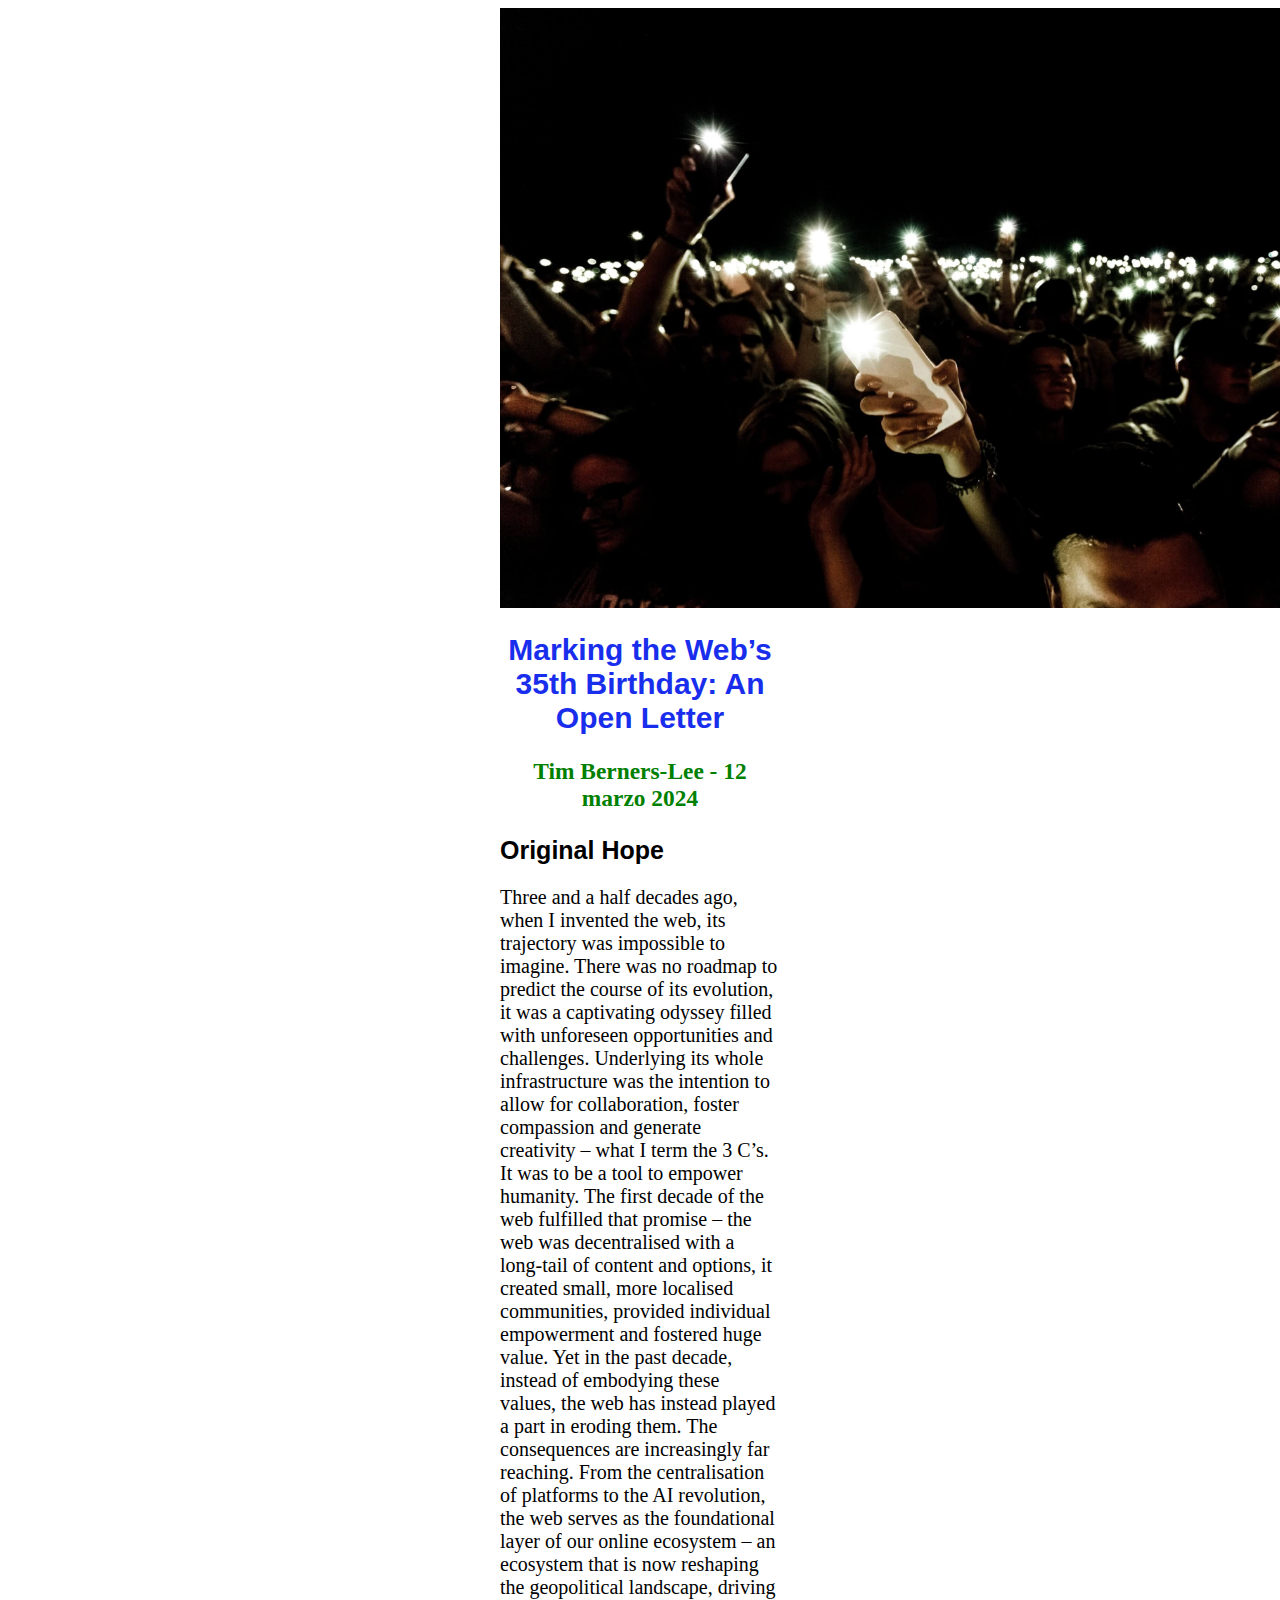
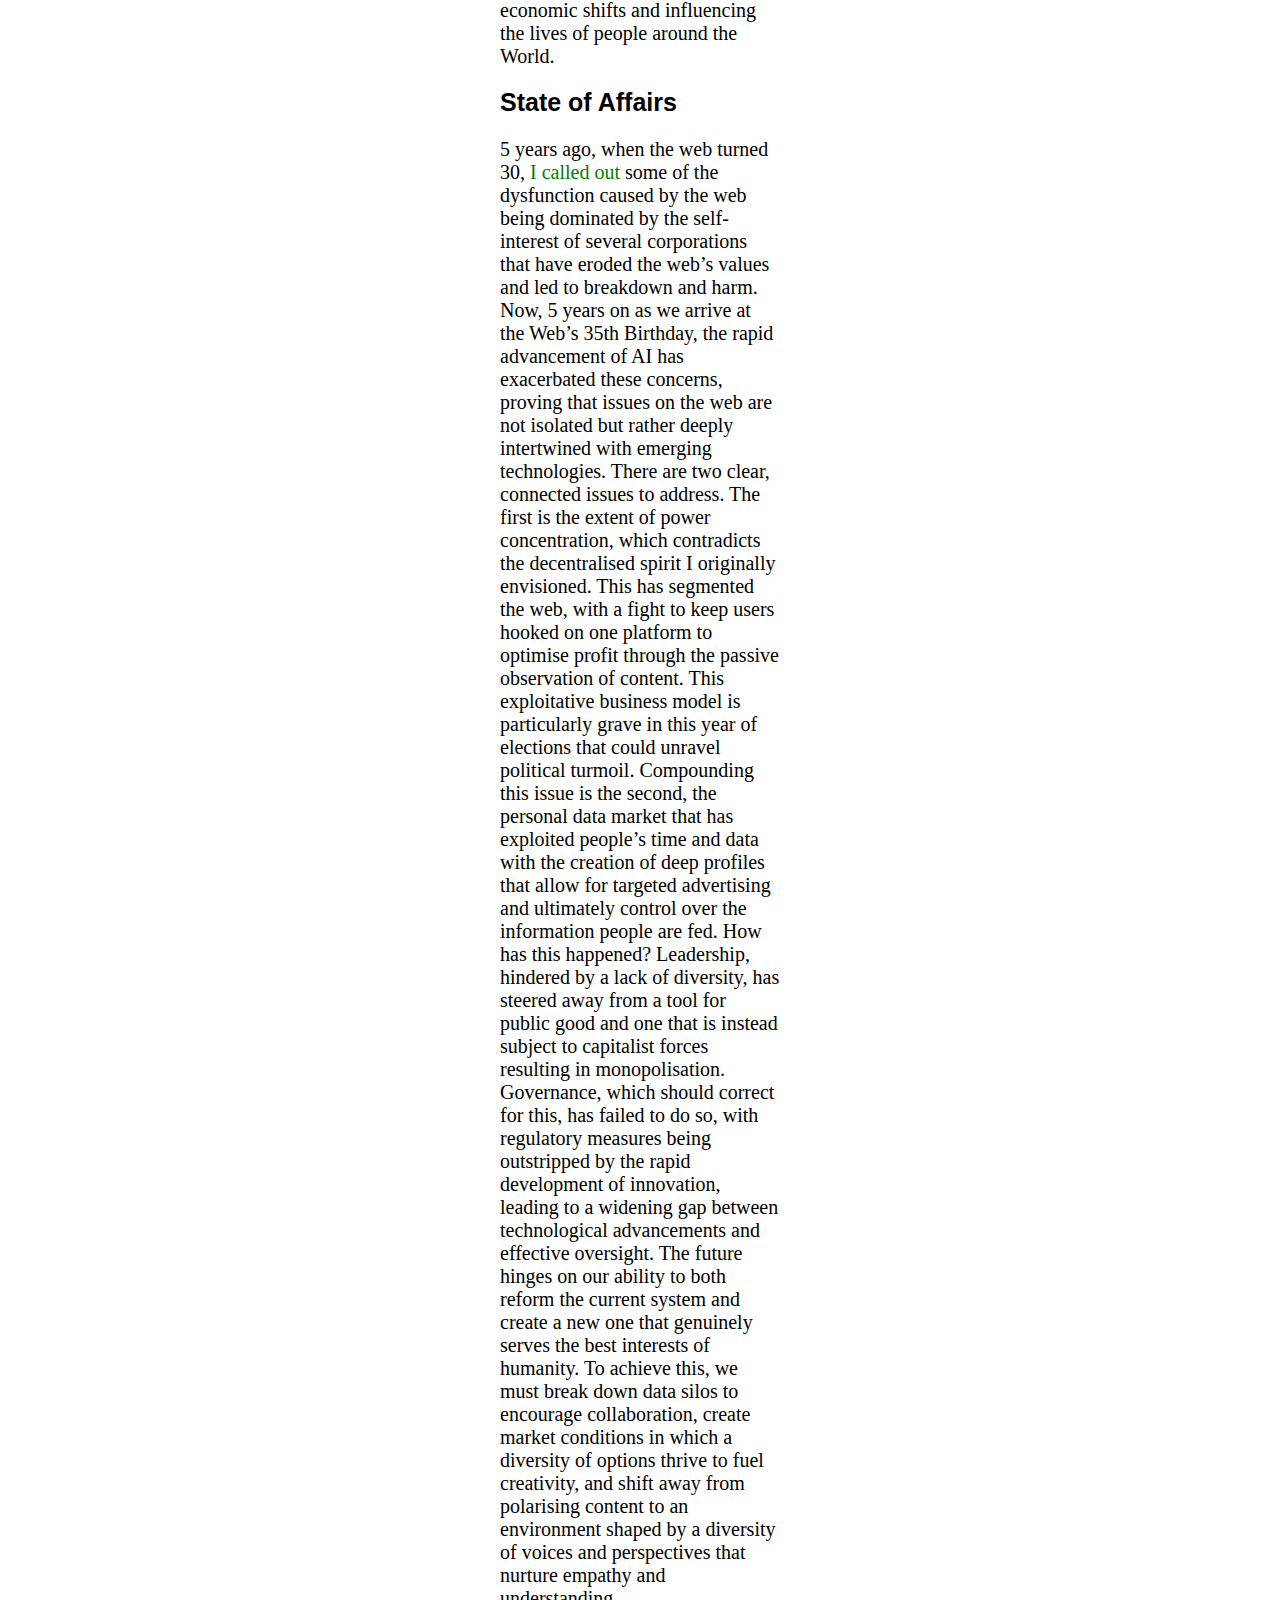
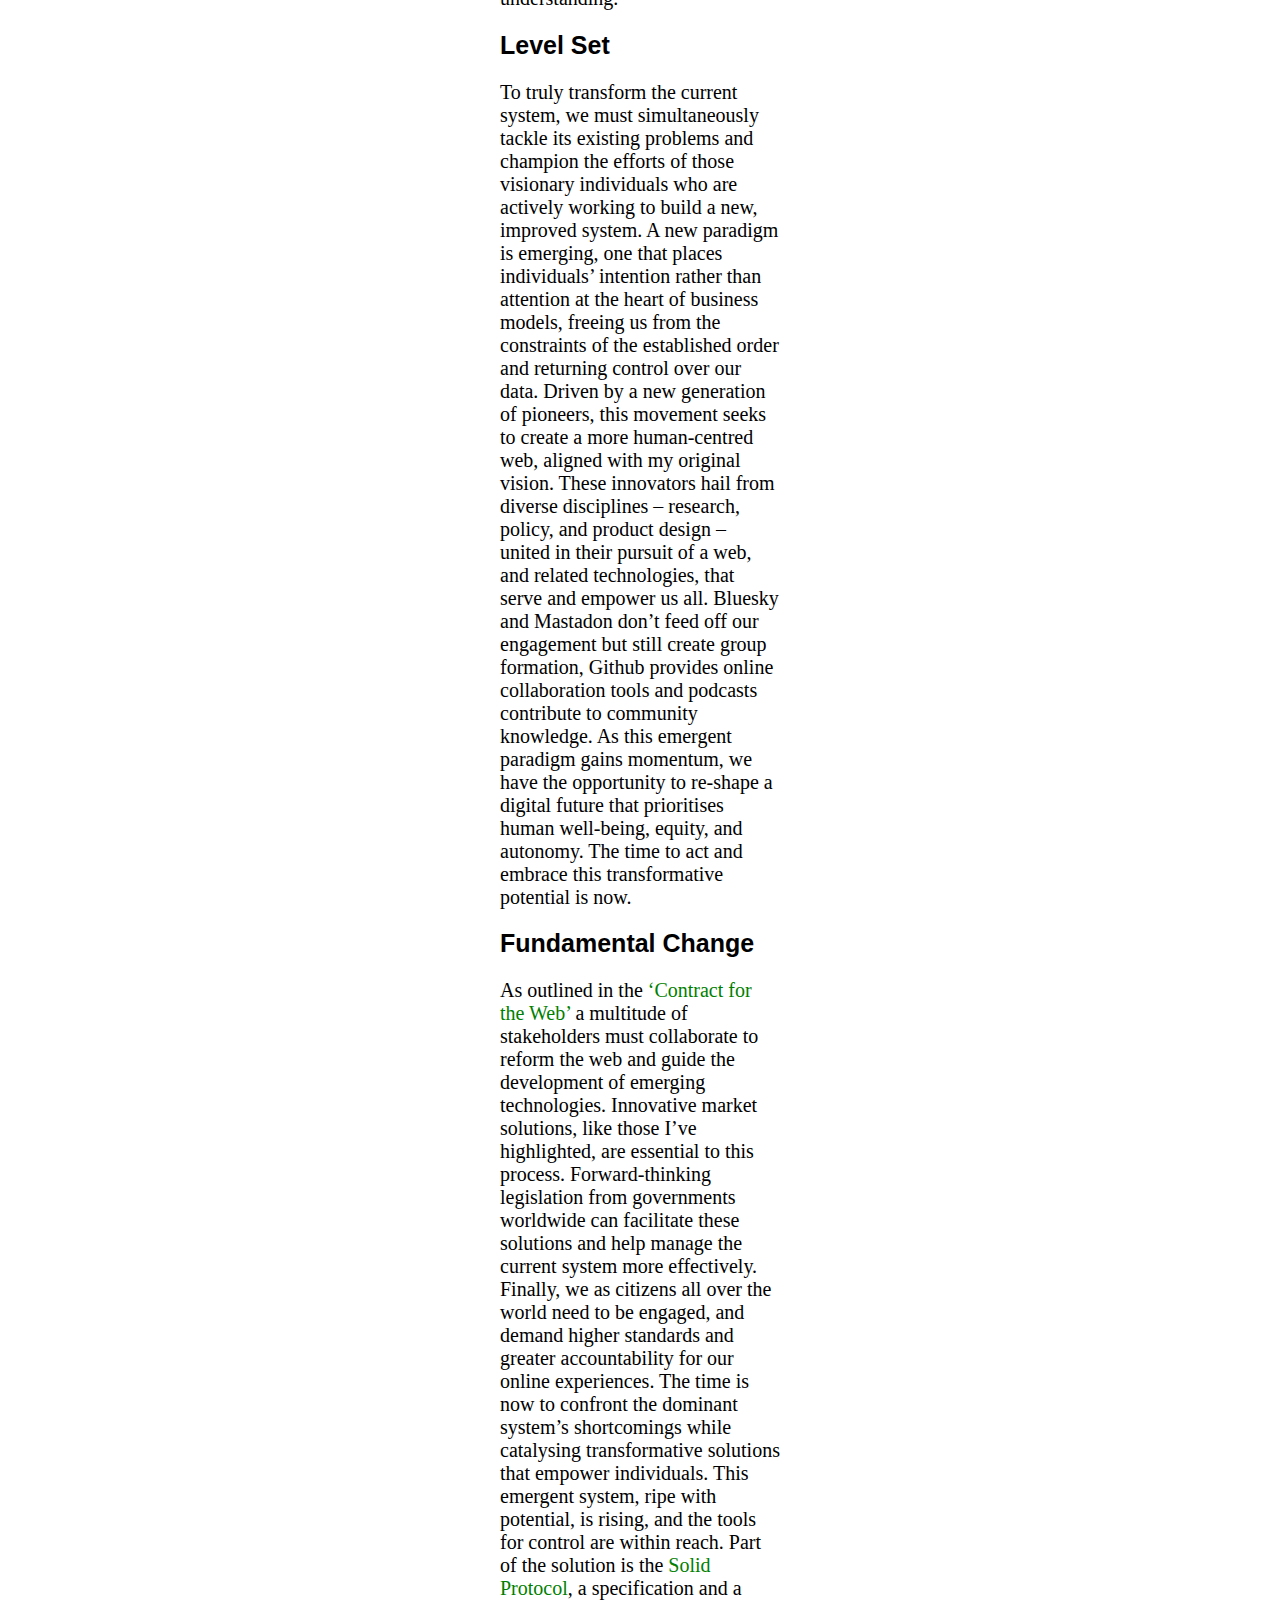
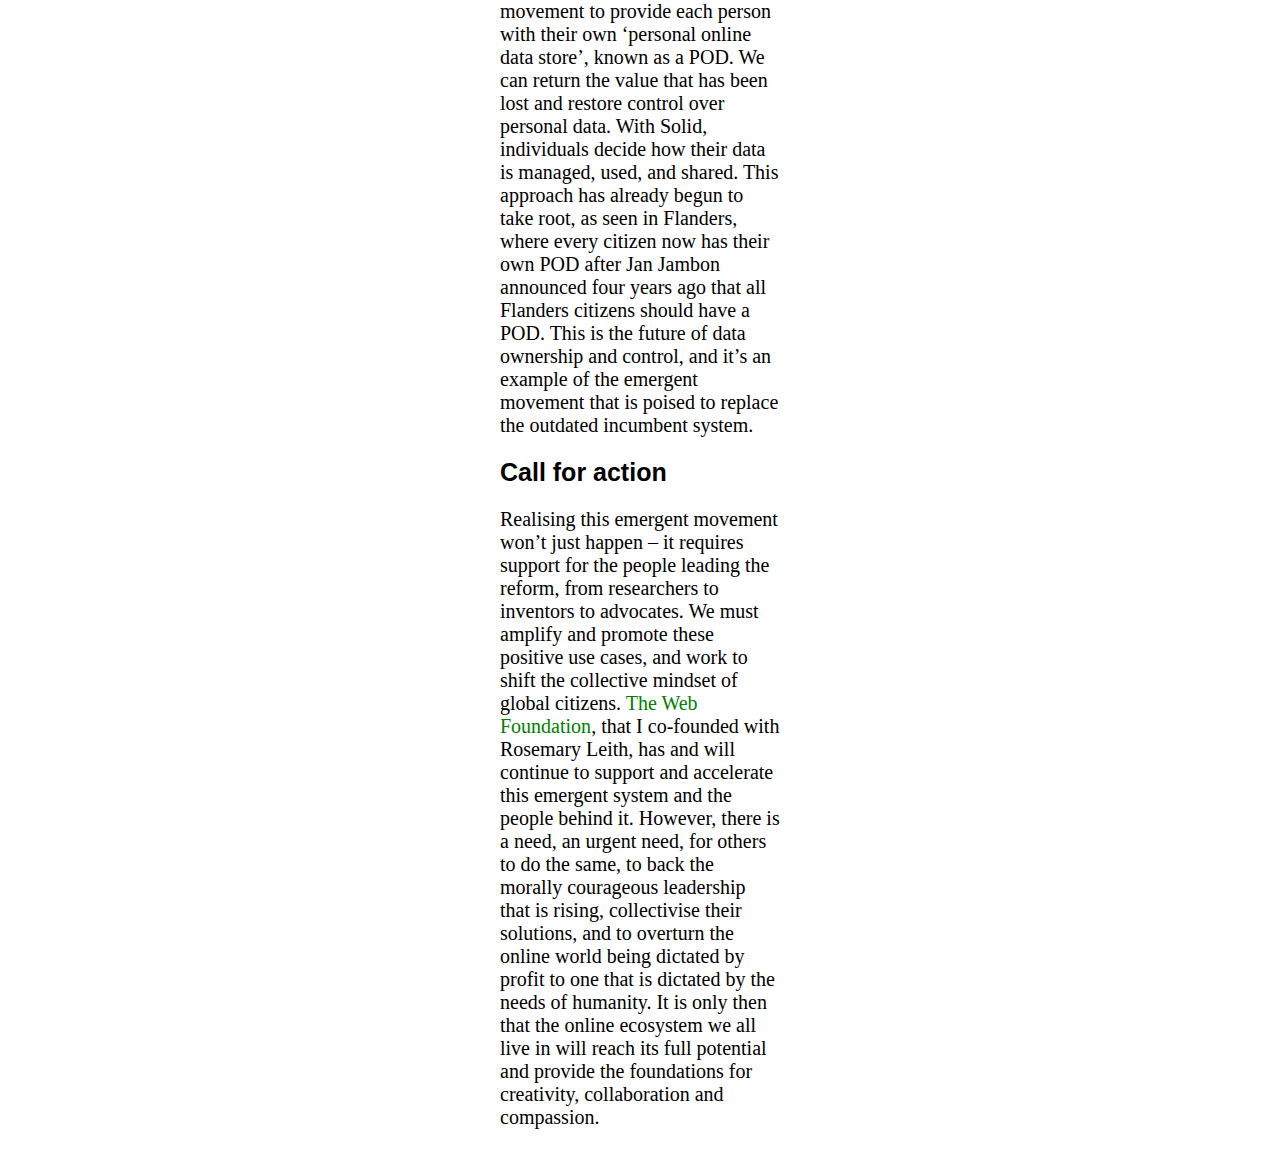
<file: index.html>
<!DOCTYPE html>
<html>
<head>
	<meta charset="utf-8">
	<meta name="viewport" content="width=device-width, initial-scale=1">
	<title>Marking the Web’s 35th Birthday: An Open Letter</title>

	<link href='style.css' rel='stylesheet' type='text/css'>

</head>

<body>

<img src="img/openletter.jpg">

<h1>Marking the Web’s 35th Birthday: An Open Letter</h1>

<h3 class="center"><a href="https://webfoundation.org/news/?au=64">Tim Berners-Lee - 12 marzo 2024</h3></a>	

<h2>Original Hope</h2>

<p>Three and a half decades ago, when I invented the web, its trajectory was impossible to imagine. There was no roadmap to predict the course of its evolution, it was a captivating odyssey filled with unforeseen opportunities and challenges. Underlying its whole infrastructure was the intention to allow for collaboration, foster compassion and generate creativity – what I term the 3 C’s. It was to be a tool to empower humanity. The first decade of the web fulfilled that promise – the web was decentralised with a long-tail of content and options, it created small, more localised communities, provided individual empowerment and fostered huge value. Yet in the past decade, instead of embodying these values, the web has instead played a part in eroding them. The consequences are increasingly far reaching. From the centralisation of platforms to the AI revolution, the web serves as the foundational layer of our online ecosystem – an ecosystem that is now reshaping the geopolitical landscape, driving economic shifts and influencing the lives of people around the World. </p>	

<h2>State of Affairs</h2>

<p>5 years ago, when the web turned 30, <a href="https://webfoundation.org/2019/03/web-birthday-30/">I called out</a> some of the dysfunction caused by the web being dominated by the self-interest of several corporations that have eroded the web’s values and led to breakdown and harm. Now, 5 years on as we arrive at the Web’s 35th Birthday, the rapid advancement of AI has exacerbated these concerns, proving that issues on the web are not isolated but rather deeply intertwined with emerging technologies. 

There are two clear, connected issues to address. The first is the extent of power concentration, which contradicts the decentralised spirit I originally envisioned. This has segmented the web, with a fight to keep users hooked on one platform to optimise profit through the passive observation of content. This exploitative business model is particularly grave in this year of elections that could unravel political turmoil. Compounding this issue is the second, the personal data market that has exploited people’s time and data with the creation of deep profiles that allow for targeted advertising and ultimately control over the information people are fed.

How has this happened? Leadership, hindered by a lack of diversity, has steered away from a tool for public good and one that is instead subject to capitalist forces resulting in monopolisation. Governance, which should correct for this, has failed to do so, with regulatory measures being outstripped by the rapid development of innovation, leading to a widening gap between technological advancements and effective oversight.

The future hinges on our ability to both reform the current system and create a new one that genuinely serves the best interests of humanity. To achieve this, we must break down data silos to encourage collaboration, create market conditions in which a diversity of options thrive to fuel creativity, and shift away from polarising content to an environment shaped by a diversity of voices and perspectives that nurture empathy and understanding.</p>

<h2>Level Set</h2>

<p>To truly transform the current system, we must simultaneously tackle its existing problems and champion the efforts of those visionary individuals who are actively working to build a new, improved system. A new paradigm is emerging, one that places individuals’ intention rather than attention at the heart of business models, freeing us from the constraints of the established order and returning control over our data. Driven by a new generation of pioneers, this movement seeks to create a more human-centred web, aligned with my original vision. These innovators hail from diverse disciplines – research, policy, and product design – united in their pursuit of a web, and related technologies, that serve and empower us all. Bluesky and Mastadon don’t feed off our engagement but still create group formation, Github provides online collaboration tools and podcasts contribute to community knowledge. As this emergent paradigm gains momentum, we have the opportunity to re-shape a digital future that prioritises human well-being, equity, and autonomy. The time to act and embrace this transformative potential is now.</p> 

<h2>Fundamental Change</h2>

<p>As outlined in the <a href="https://contractfortheweb.org/">‘Contract for the Web’</a> a multitude of stakeholders must collaborate to reform the web and guide the development of emerging technologies. Innovative market solutions, like those I’ve highlighted, are essential to this process. Forward-thinking legislation from governments worldwide can facilitate these solutions and help manage the current system more effectively. Finally, we as citizens all over the world need to be engaged, and demand higher standards and greater accountability for our online experiences. The time is now to confront the dominant system’s shortcomings while catalysing transformative solutions that empower individuals. This emergent system, ripe with potential, is rising, and the tools for control are within reach.

Part of the solution is the <a href="https://solidproject.org/">Solid Protocol</a>, a specification and a movement to provide each person with their own ‘personal online data store’, known as a POD. We can return the value that has been lost and restore control over personal data. With Solid, individuals decide how their data is managed, used, and shared. This approach has already begun to take root, as seen in Flanders, where every citizen now has their own POD after Jan Jambon announced four years ago that all Flanders citizens should have a POD. This is the future of data ownership and control, and it’s an example of the emergent movement that is poised to replace the outdated incumbent system.</p>

<h2>Call for action</h2>

<p>Realising this emergent movement won’t just happen – it requires support for the people leading the reform, from researchers to inventors to advocates. We must amplify and promote these positive use cases, and work to shift the collective mindset of global citizens. <a href="https://solidproject.org/">The Web Foundation</a>, that I co-founded with Rosemary Leith, has and will continue to support and accelerate this emergent system and the people behind it. However, there is a need, an urgent need, for others to do the same, to back the morally courageous leadership that is rising, collectivise their solutions, and to overturn the online world being dictated by profit to one that is dictated by the needs of humanity. It is only then that the online ecosystem we all live in will reach its full potential and provide the foundations for creativity, collaboration and compassion.</p>















</body>
</html>
</file>
<file: style.css>
body{
	text-align: left;
	margin-left: 500px;
	margin-right: 500px;
	font-size: 20px;
}

h1{
	color: #192EEC;
	font-size: 30px;
	text-align: center;
	font-family: 'Open Sans',sans-serif;	
}

h2{
	color: black;
	text-align: left;
	font-size: 25px;
	font-family: sans-serif;
}

img{
	width: 900px;
	height: 600px;
}

a{
	text-decoration: none;
	color: green;
}

.center{
	text-align: center;
}
</file>
